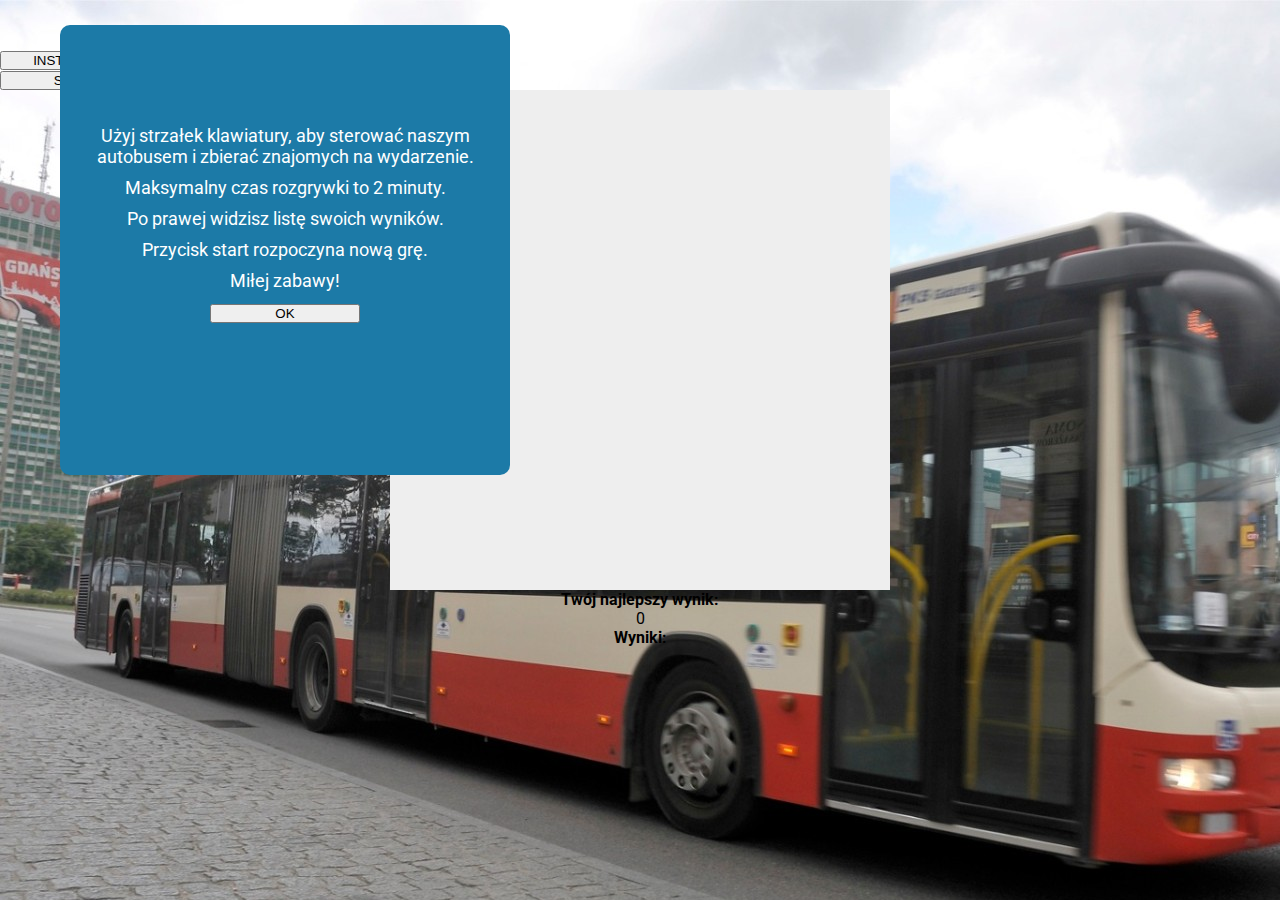
<file: game.html>
<!DOCTYPE html>
<html lang="en">
<head>
    <meta charset="UTF-8">
    <title>Snake game on canvas</title>
    <link rel="stylesheet" href="assets/css/game.css">
    <link href="https://fonts.googleapis.com/css?family=Roboto:300,300i,400,400i,500,500i,700,700i" rel="stylesheet">
    <link rel="stylesheet" href="https://stackpath.bootstrapcdn.com/bootstrap/4.1.0/css/bootstrap.min.css"
          integrity="sha384-9gVQ4dYFwwWSjIDZnLEWnxCjeSWFphJiwGPXr1jddIhOegiu1FwO5qRGvFXOdJZ4" crossorigin="anonymous">
</head>
<body>

<main>
    <div class="container">
        <div class="row">
            <div class="col-3 col-lg-3">
                <ul>
                    <button class="manual-button" id="close2">Instrukcja</button>
                </ul>
                <button class="start-button" id="play">Start</button>
            </div>
            <div class="col-6 col-lg-6">
                <canvas id="myCanvas" width="500" height="500"></canvas>
                <div class="manual" id="manual">
                    <ul class="manual-list">
                        <li>Użyj strzałek klawiatury, aby sterować naszym autobusem i zbierać znajomych na wydarzenie.</li>
                        <li>Maksymalny czas rozgrywki to 2 minuty.</li>
                        <li>Po prawej widzisz listę swoich wyników.</li>
                        <li>Przycisk start rozpoczyna nową grę.</li>
                        <li>Miłej zabawy!</li>
                    </ul>
                    <button class="manual-button" id="close">OK</button>
                </div>
            </div>
            <div class="col-3 col-lg-3">
                <div class="scores">
                    <h4>Twój najlepszy wynik:</h4>
                    <p id="best-score">0</p>
                    <h4>Wyniki:</h4>
                    <ul id="scores-container"></ul>
                </div>
            </div>
        </div>
    </div>
</main>




<script src="assets/js/game.js"></script>
</body>
</html>
</file>
<file: assets/css/game.css>
* {
    padding: 0; margin: 0;
}

body {
    background-image: url("../images/gdanskztm.jpg");
}

canvas {
    background: #eee; display: block; margin: 0 auto;
}

body {
    font-family: 'Roboto', sans-serif;
}

main {
    padding-top: 50px;
}

.start-button {
    width: 150px;
    margin: auto;
    text-transform: uppercase;
}

.scores {
    text-align: center;
}

.scores li {
    list-style: none;
    margin: auto;
}

.manual {
    height: 450px;
    width: 450px;
    position: absolute;
    top: 25px;
    left: 60px;
    background-color: #1c7aa7;
    color: #ffffff;
    border-radius: 10px;
    text-align: center;
    font-size: 18px;
}

.manual ul {
    list-style: none;
    padding-top: 100px;
}

.manual li {
    margin-bottom: 10px;
}

.manual-button {
    width: 150px;
    text-transform: uppercase;
}

.hidden {
    display: none;
}
</file>
